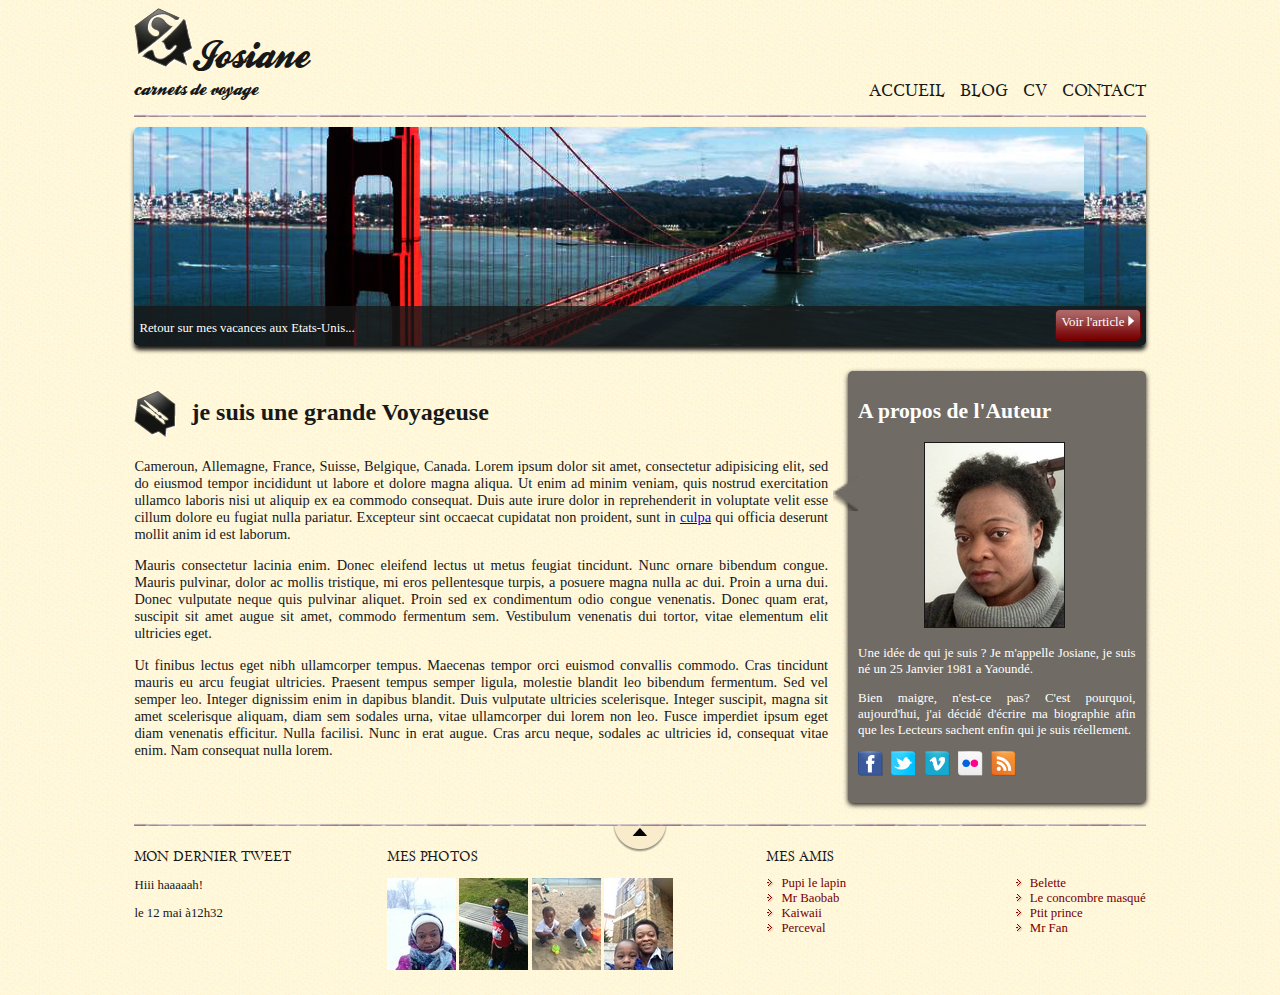
<file: Blog/index.html>
<!DOCTYPE html>
	<html lang="fr-CA">
	<head>
		<meta charset="utf-8"/>
		<link rel="stylesheet" type="text/css" href="css/responsivestyle.css"/>
		<!--<link rel="stylesheet" type="text/css" href="responsivestyle.css" media="screen and(max-width:1280px)"> -->
		<title>Josiane - Carnets de voyage </title>
		
	</head>
	<body>
<div id="bloc_page"> 

	<!-- L'entête de la page  -->
	<header>
		
	
		<div id="titre_principal">
			<div id="logo">
				<img src="images/zozor_logo.png" alt="zozor logo"/>
				<h1>Josiane</h1>

			</div>
			<h2>carnets de voyage</h2>
		</div>
		

		<!-- La navigation -->
			<nav>
				<ul>
				<li><a href="#">accueil</a> </li>
				<li><a href="#">blog</a></li>
				<li><a href="#">cv</a></li>
				<li><a href="#">contact</a></li>	
				</ul>	

			</nav>
	</header>

	<div id="banniere">
		<div id="banniereDescription">
			Retour sur mes vacances aux Etats-Unis...
			<a href="#" title="article" class="bouton_rouge">Voir l'article <img src="images/flecheblanchedroite.png" alt=""></a>
		</div>
		
	</div>

	<!-- Contenu principal du site -->
	<h1></h1>
	<section>
	
		<article>
			
			
			<h2><img src="images/ico_epingle.png" alt="epingle" class="icocategorie"/> je suis une grande Voyageuse</h2>
			<p> Cameroun, Allemagne, France, Suisse, Belgique, Canada. Lorem ipsum dolor sit amet, consectetur adipisicing elit, sed do eiusmod
			tempor incididunt ut labore et dolore magna aliqua. Ut enim ad minim veniam,
			quis nostrud exercitation ullamco laboris nisi ut aliquip ex ea commodo
			consequat. Duis aute irure dolor in reprehenderit in voluptate velit esse
			cillum dolore eu fugiat nulla pariatur. Excepteur sint occaecat cupidatat non
			proident, sunt in <a href="#">culpa</a> qui officia deserunt mollit anim id est laborum.</p>
			<p>Mauris consectetur lacinia enim. Donec eleifend lectus ut metus feugiat tincidunt. Nunc ornare bibendum congue. Mauris pulvinar, dolor ac mollis tristique, mi eros pellentesque turpis, a posuere magna nulla ac dui. Proin a urna dui. Donec vulputate neque quis pulvinar aliquet. Proin sed ex condimentum odio congue venenatis. Donec quam erat, suscipit sit amet augue sit amet, commodo fermentum sem. Vestibulum venenatis dui tortor, vitae elementum elit ultricies eget.</p>
			<p>Ut finibus lectus eget nibh ullamcorper tempus. Maecenas tempor orci euismod convallis commodo. Cras tincidunt mauris eu arcu feugiat ultricies. Praesent tempus semper ligula, molestie blandit leo bibendum fermentum. Sed vel semper leo. Integer dignissim enim in dapibus blandit. Duis vulputate ultricies scelerisque. Integer suscipit, magna sit amet scelerisque aliquam, diam sem sodales urna, vitae ullamcorper dui lorem non leo. Fusce imperdiet ipsum eget diam venenatis efficitur. Nulla facilisi. Nunc in erat augue. Cras arcu neque, sodales ac ultricies id, consequat vitae enim. Nam consequat nulla lorem.</p>

		</article>
		<aside>
			<!-- 2 Background un gris l'autre en fleche a gauche -->	
			<h2>A propos de l'Auteur</h2>
			<img src="images/bulle.png" alt="" id="flechebulle">
			<p id="photozozor">
				<img src="images/moi.png" alt="Josiane Gamgo"/>
			</p>
				
			
				
			<p>Une idée de qui je suis ? Je m'appelle Josiane, je suis né un 25 Janvier 1981 a Yaoundé.</p>
			<p>Bien maigre, n'est-ce pas? C'est pourquoi, aujourd'hui, j'ai décidé d'écrire ma biographie afin que les Lecteurs sachent enfin qui je suis réellement.</p>
			<p>
				<img src="images/facebook.png" alt="facebook">
				<img src="images/twitter.png" alt="twitter">
				<img src="images/vimeo.png" alt="vimeo">
				<img src="images/flickr.png" alt="flickr">
				<img src="images/rss.png" alt="rss">
			</p>
		</aside>

	</section>



	<!-- Le pied de page avec contenu flexbox-->
	<footer>
		<div id="tweets">
			<h2>mon dernier tweet</h2>
			<p>Hiii haaaaah!</p>
			<p> le 12 mai à12h32</p>
		</div>

		<div id="photos">
		<h2>mes photos</h2>
		<p>
			<img src="images/photo1.jpg" alt="photo1">
			<img src="images/photo2.jpg" alt="photo2">
			<img src="images/photo3.jpg" alt="photo3">
			<img src="images/photo4.jpg" alt="photo4">


		</p>
				
		</div>
		<div id="friends">
		<h2>mes amis</h2>
		<div id="friends_lists">
		<!-- liste 1 -->
		<ul>
		<li><a href="#">Pupi le lapin</a> </li>
		<li><a href="#">Mr Baobab</a></li>
		<li><a href="#">Kaiwaii</a></li>
		<li><a href="#">Perceval</a></li>
		</ul>
		<!-- liste 2 -->
		<ul>
		<li><a href="#">Belette</a></li>
		<li><a href="#">Le concombre masqué</a></li>
		<li><a href="#">Ptit prince</a></li>
		<li><a href="#">Mr Fan</a></li>
		</ul>
		
	
		
		</div>
		</div>
	</footer>

</div>

	</body>
	</html>
</file>
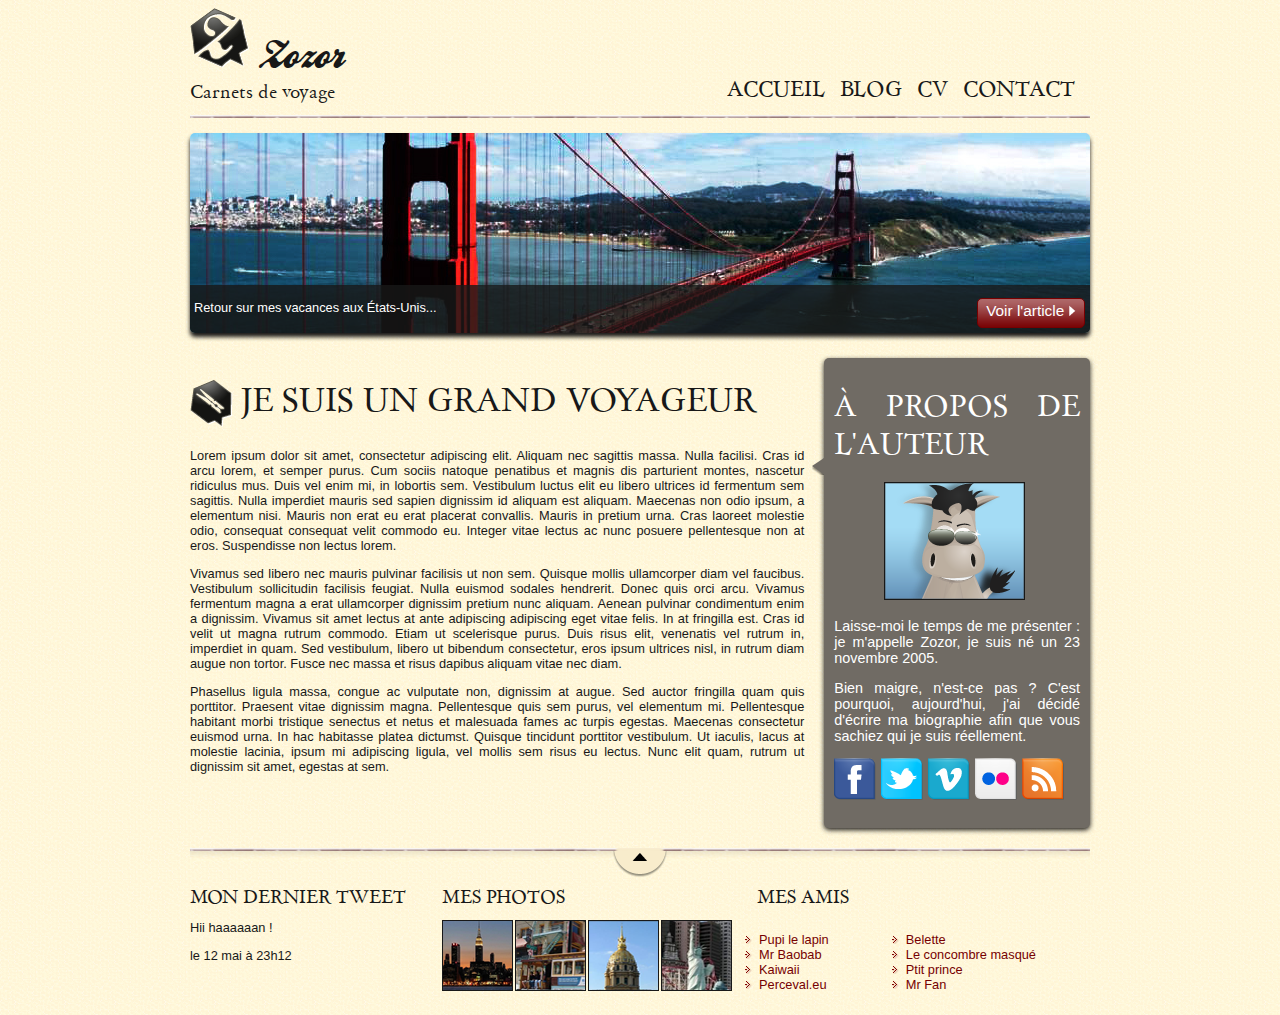
<file: Blog/tp_final/tp_final/index.html>
<!DOCTYPE html>
<html>
    <head>
        <meta charset="utf-8" />
        <link rel="stylesheet" href="style.css" />
        <title>Zozor - Carnets de voyage</title>
    </head>
    
    <body>
        <div id="bloc_page">
            <header>
                <div id="titre_principal">
                    <div id="logo">
                        <img src="images/zozor_logo.png" alt="Logo de Zozor" />
                        <h1>Zozor</h1>    
                    </div>
                    <h2>Carnets de voyage</h2>
                </div>
                
                <nav>
                    <ul>
                        <li><a href="#">Accueil</a></li>
                        <li><a href="#">Blog</a></li>
                        <li><a href="#">CV</a></li>
                        <li><a href="#">Contact</a></li>
                    </ul>
                </nav>
            </header>
            
            <div id="banniere_image">
                <div id="banniere_description">
                    Retour sur mes vacances aux États-Unis...
                    <a href="#" class="bouton_rouge">Voir l'article <img src="images/flecheblanchedroite.png" alt="" /></a>
                </div>
            </div>
            
            <section>
                <article>
                    <h1><img src="images/ico_epingle.png" alt="Catégorie voyage" class="ico_categorie" />Je suis un grand voyageur</h1>
                    <p>Lorem ipsum dolor sit amet, consectetur adipiscing elit. Aliquam nec sagittis massa. Nulla facilisi. Cras id arcu lorem, et semper purus. Cum sociis natoque penatibus et magnis dis parturient montes, nascetur ridiculus mus. Duis vel enim mi, in lobortis sem. Vestibulum luctus elit eu libero ultrices id fermentum sem sagittis. Nulla imperdiet mauris sed sapien dignissim id aliquam est aliquam. Maecenas non odio ipsum, a elementum nisi. Mauris non erat eu erat placerat convallis. Mauris in pretium urna. Cras laoreet molestie odio, consequat consequat velit commodo eu. Integer vitae lectus ac nunc posuere pellentesque non at eros. Suspendisse non lectus lorem.</p>
                    <p>Vivamus sed libero nec mauris pulvinar facilisis ut non sem. Quisque mollis ullamcorper diam vel faucibus. Vestibulum sollicitudin facilisis feugiat. Nulla euismod sodales hendrerit. Donec quis orci arcu. Vivamus fermentum magna a erat ullamcorper dignissim pretium nunc aliquam. Aenean pulvinar condimentum enim a dignissim. Vivamus sit amet lectus at ante adipiscing adipiscing eget vitae felis. In at fringilla est. Cras id velit ut magna rutrum commodo. Etiam ut scelerisque purus. Duis risus elit, venenatis vel rutrum in, imperdiet in quam. Sed vestibulum, libero ut bibendum consectetur, eros ipsum ultrices nisl, in rutrum diam augue non tortor. Fusce nec massa et risus dapibus aliquam vitae nec diam.</p>
                    <p>Phasellus ligula massa, congue ac vulputate non, dignissim at augue. Sed auctor fringilla quam quis porttitor. Praesent vitae dignissim magna. Pellentesque quis sem purus, vel elementum mi. Pellentesque habitant morbi tristique senectus et netus et malesuada fames ac turpis egestas. Maecenas consectetur euismod urna. In hac habitasse platea dictumst. Quisque tincidunt porttitor vestibulum. Ut iaculis, lacus at molestie lacinia, ipsum mi adipiscing ligula, vel mollis sem risus eu lectus. Nunc elit quam, rutrum ut dignissim sit amet, egestas at sem.</p>
                </article>
                <aside>
                    <h1>À propos de l'auteur</h1>
                    <img src="images/bulle.png" alt="" id="fleche_bulle" />
                    <p id="photo_zozor"><img src="images/zozor_classe.png" alt="Photo de Zozor" /></p>
                    <p>Laisse-moi le temps de me présenter&nbsp;: je m'appelle Zozor, je suis né un 23 novembre 2005.</p>
                    <p>Bien maigre, n'est-ce pas ? C'est pourquoi, aujourd'hui, j'ai décidé d'écrire ma biographie afin que vous sachiez qui je suis réellement.</p>
                    <p><img src="images/facebook.png" alt="Facebook" /><img src="images/twitter.png" alt="Twitter" /><img src="images/vimeo.png" alt="Vimeo" /><img src="images/flickr.png" alt="Flickr" /><img src="images/rss.png" alt="RSS" /></p>
                </aside>
            </section>
            
            <footer>
                <div id="tweet">
                    <h1>Mon dernier tweet</h1>
                    <p>Hii haaaaaan !</p>
                    <p>le 12 mai à 23h12</p>
                </div>
                <div id="mes_photos">
                    <h1>Mes photos</h1>
                    <p><img src="images/photo1.jpg" alt="Photographie" /><img src="images/photo2.jpg" alt="Photographie" /><img src="images/photo3.jpg" alt="Photographie" /><img src="images/photo4.jpg" alt="Photographie" /></p>
                </div>
                <div id="mes_amis">
                    <h1>Mes amis</h1>
                    <div id="listes_amis">
                        <ul>
                            <li><a href="#">Pupi le lapin</a></li>
                            <li><a href="#">Mr Baobab</a></li>
                            <li><a href="#">Kaiwaii</a></li>
                            <li><a href="#">Perceval.eu</a></li>
                        </ul>
                        <ul>
                            <li><a href="#">Belette</a></li>
                            <li><a href="#">Le concombre masqué</a></li>
                            <li><a href="#">Ptit prince</a></li>
                            <li><a href="#">Mr Fan</a></li>
                        </ul>
                    </div>
                </div>
            </footer>
        </div>
    </body>
</html>
</file>
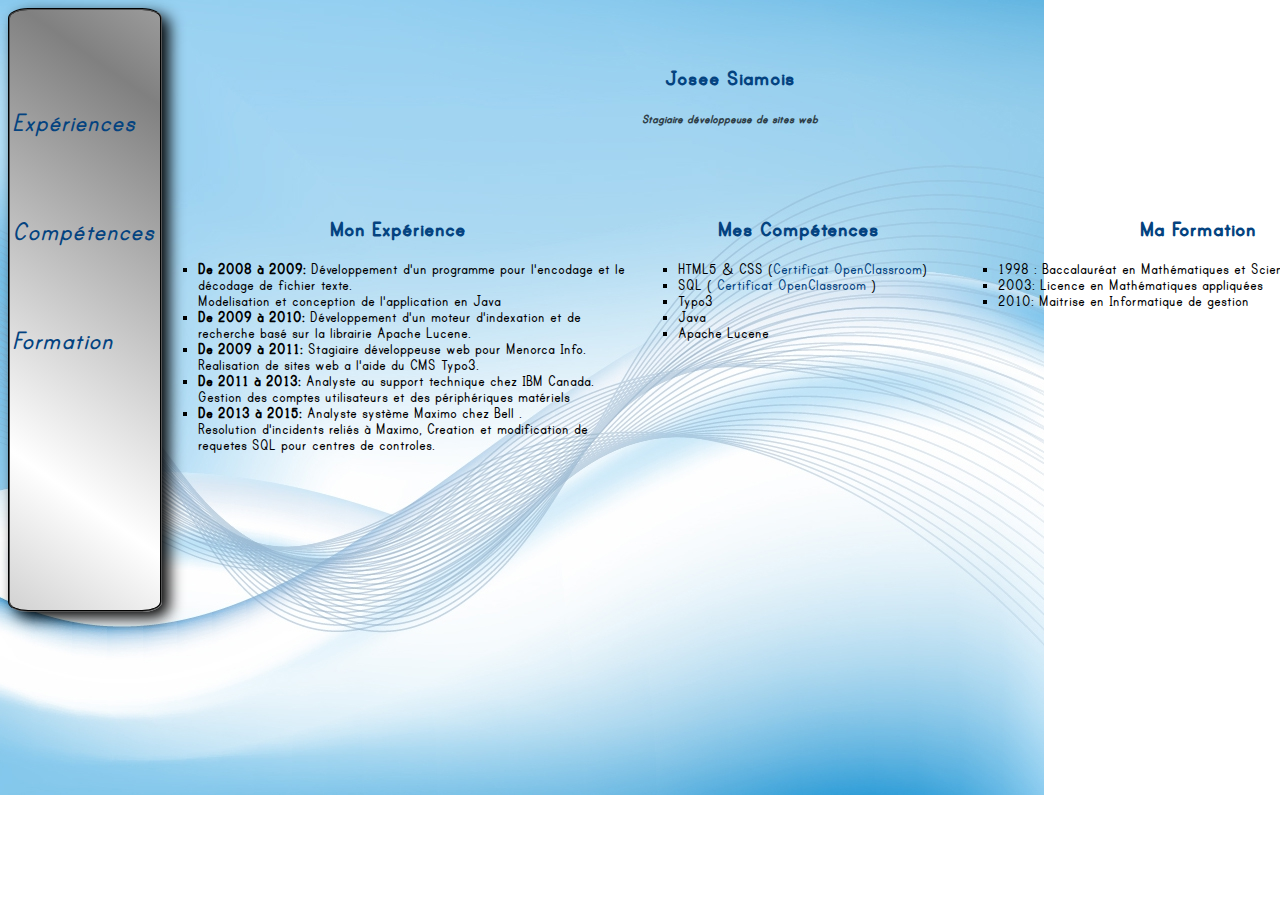
<file: CV_Siamois/cvSiamois.html>
<!DOCTYPE html>
<html>
<head>
<meta charset="utf-8" />
<link rel="stylesheet" type="text/css" href="css/flexstyle.css">
<title>CV Sample 1</title>
</head>
<body>
<div id="contenu">
<div id="gauche">
<ul>
		<li><a href="#experience" alt="Experiences" >Exp&eacute;riences</a></li>
		<li><a href="#competences" alt="competences">Comp&eacute;tences</a></li>
		<li><a href="#formation" alt="Typo3 CMS" >Formation</a></li>
		

	</ul>
</div>
<div id="droite">
<!-- Presentation -->
<header>
<div id="intitule">
	<h2>Josee Siamois </h2>
	<h5>Stagiaire d&eacute;veloppeuse de sites web</h5>
</div id="photo">
	
	<div><img src="images/cvpicture.jpg" alt="image du candidat" title="Josee Siamois" id="imagecv"/> </div>
	

</header>	
		
<section>

<article id="experience">
<!-- Experiences de travail-->
<h2>Mon Exp&eacute;rience</h2>
	
	
	<ul>
		<li>
			<strong>De 2008 &agrave; 2009: </strong>
			D&eacute;veloppement d'un programme pour l'encodage et le d&eacute;codage de fichier texte. <br/>
			Modelisation et conception de l'application en Java 
		</li>
		<li><strong>De 2009 &agrave; 2010: </strong>
			D&eacute;veloppement d'un moteur d'indexation et de recherche bas&eacute; sur la librairie Apache Lucene.
		</li>
		<li><strong>De 2009 &agrave; 2011: </strong>
			Stagiaire d&eacute;veloppeuse web pour Menorca Info. <br/>
			Realisation de sites web a l'aide du CMS Typo3. 
		</li>
		<li><strong>De 2011 &agrave; 2013: </strong>
			Analyste au support technique chez IBM Canada.<br/>
			Gestion des comptes utilisateurs et des p&eacute;riph&eacute;riques mat&eacute;riels

		</li>
		<li><strong>De 2013 &agrave; 2015: </strong>
			Analyste syst&egrave;me Maximo chez Bell .<br/>
			Resolution d'incidents reli&eacute;s &agrave; Maximo, Creation et modification de requetes SQL pour centres de controles.
		</li>

	</ul>


</article>
<article id="competences">
	
<!-- Competences -->
<h2>Mes Comp&eacute;tences</h2>

	
	<ul>
		<li>HTML5 & CSS (<a href="https://openclassrooms.com" alt="Certificat" target="_blank">Certificat OpenClassroom</a>)</li>
		<li>SQL ( <a href="https://openclassrooms.com" alt="SQL" target="_blank">Certificat OpenClassroom </a>)</li>
		<li>Typo3</li>
		<li>Java</li>
		<li>Apache Lucene</li>


	</ul>




</article>
<article id="formation">
<!-- Formation -->
<h2>Ma Formation</h2>
	
	<ul>
		<li>1998 : Baccalaur&eacute;at en Math&eacute;matiques et Sciences Physiques</li>
		<li>2003: Licence en Math&eacute;matiques appliqu&eacute;es</li>
		<li>2010: Maitrise en Informatique de gestion</li>
		
	</ul>

</article>


</section>
	
	
</div>

</div>
	


</body>


</html>
</file>
<file: Blog/css/responsivestyle.css>
/*Feuille de style*/


/* Fonts */

@font-face
{
    font-family: 'BallparkWeiner';
    src: url('../fonts/ballpark.eot');
    src: url('../fonts/ballpark.eot?#iefix') format('embedded-opentype'),
         url('../fonts/ballpark.woff') format('woff'),
         url('../fonts/ballpark.ttf') format('truetype'),
         url('../fonts/ballpark.svg#BallparkWeiner') format('svg');
    font-weight: normal;
    font-style: normal;
}

@font-face
{
    font-family: 'Dayrom';
    src: url('../fonts/dayrom.eot');
    src: url('../fonts/dayrom.eot?#iefix') format('embedded-opentype'),
         url('../fonts/dayrom.woff') format('woff'),
         url('../fonts/dayrom.ttf') format('truetype'),
         url('../fonts/dayrom.svg#Dayrom') format('svg');
    font-weight: normal;
    font-style: normal;
}


body{
background-image: url('../images/fond_jaune.png');
color: #181818;

}
section h1, footer h2, nav a{

	font-family: 'Dayrom',serif;
	 font-weight: normal;
	 text-transform: uppercase;
}

#bloc_page{
width: 80%;
margin:auto;

}

#titre_principal{
	
	display: flex;
    flex-direction:column;
}
#logo{
	display:flex;
	flex-direction: row;
    align-items:baseline;
}
#logo img{
    width: 59px;
    height:60px;
}
header{
	background:url('../images/separateur.png') repeat-x bottom;
    display:flex;
    justify-content: space-between;
    align-items:flex-end;
}
header h1{
font-family: 'BallparkWeiner',serif;
font-weight: normal;
font-size: 2.5em;
margin:0px;
}

header h2{
font-family:'BallparkWeiner',serif;
font-weight: normal;
font-size: 1.2em;
margin-top: 0px;
}
nav ul{
	display: flex;
    list-style-type: none;
}
nav li {
    margin-left: 15px;
}

nav a{
    color:#181818;
    font-size: 1em;
    padding-bottom: 3px;
   text-decoration: none;
}

nav a:hover{
    border-bottom: 3px solid #760001;
    color: #760001;
}

#banniere{
background: url('../images/sanfrancisco.jpg');
position: relative;
border-radius: 5px;
box-shadow: 0px 4px 4px #1c1a19;
margin-top: 10px;
margin-bottom: 25px;
height: 219px;
width: 100%;

 color: white;

}
#banniereDescription  {
  position: absolute;
  bottom:0;
  background-color: rgba(24,24,24,0.8);
  border-radius: 0px 0px 5px 5px;
  width: 99.5%;
  height: 25px;
  text-decoration: none; 
  padding-top: 15px;
  padding-left: 5px;
  font-size: 0.8em;
}
.bouton_rouge{
position: absolute;
right:5px;
bottom:5px;
padding: 5px;

color: white;
background: url('../images/fond_degraderouge.png') repeat-x;
height: 20px;
border:1px solid #760001;
border-radius: 5px;
text-align: center;
text-decoration: none;
font-size: 1em;
}


.bouton_rouge img{
    border:0;
}


section{
    display: flex;

    margin-bottom: 20px;

}

article,aside{
    text-align: justify;
}
article{
    margin-right: 20px;
    flex:3;
 
}
article p , aside p{
    font-size: 0.9em;
}

aside{
    flex:1.2;
    position: relative;
    color:white;
    width:30%;
    height:30%;
    background-color:#706b64;
    padding:10px;
    border-radius: 5px;
    box-shadow: 0px 2px 5px #1c1a19;
    font-size: 0.9em;
}

aside img {
    margin-right: 5px;
    width: 25px;
}
#photozozor{


text-align: center;

}
#photozozor img{
border:1px solid #181818;
width: 139px;
}
#flechebulle{
    
    position: absolute;
    left:-15px;
    top:105px;  
}

.icocategorie{
    vertical-align: middle;
    margin-right: 8px;
}

footer{
    display: flex;
    flex-direction: row;
    align-items:space-between;
    background: url('../images/separateur.png') top center repeat-x, url('../images/ico_top.png') top center no-repeat;

     padding-top: 15px;

}

footer h2{
    font-size: 0.8em;
    text-transform: uppercase;
}
footer p, footer ul{
    font-size: 0.8em;
}
#tweets{
text-align: left;
flex:1;
}

 #photos{
    
    flex:1.5;
    text-align: left;
 }
 #friends{
    flex:1.5;
	
 }
 #friends_lists{
	
	display:flex;
	justify-content:space-between;
	margin-top:0; 
 }

#friends ul{
   
    padding-left:15px;
	margin-top:0; 
	list-style-type: none;
	list-style-image: url("../images/ico_liensexterne.png") ;
	text-decoration: none
    
}


#friends a{
    text-decoration: none;
   color: #760001;
   
}
/*------------------------------- Small resolution style ----------------------*/

@media all and (max-width: 800px){
  p{
    color:rgb(65,70,70);
  }
  #bloc_page{
width:auto;

}
#banniere{
  display: none;
}
/*---navigation---*/
nav{
  width: auto;
  text-align: left;
}
nav ul{
  display: flex;
    list-style-type: none;
    flex-direction:column;
}
nav li{
  padding-left: 4px;
}
nav a{
  font-size: 0.8em;
}

nav a:hover{
    border-bottom: 0;
    
}
/*---Aside.... */
section{
    display: flex;
      flex-direction:column;
   

}
article, aside{
    
    width:auto;
    margin-bottom:15px;
}

aside p:last-child{
  
  text-align: left;
  clear: both;
}
aside p{color:white;}

#photozozor img{
float:right;
width: 110px;
margin-left:15px;
}
#flechebulle{
    
    display: none;
}

}
</file>
<file: Blog/tp_final/tp_final/style.css>
/* Définition des polices personnalisées */

@font-face
{
    font-family: 'BallparkWeiner';
    src: url('polices/ballpark.eot');
    src: url('polices/ballpark.eot?#iefix') format('embedded-opentype'),
         url('polices/ballpark.woff') format('woff'),
         url('polices/ballpark.ttf') format('truetype'),
         url('polices/ballpark.svg#BallparkWeiner') format('svg');
    font-weight: normal;
    font-style: normal;
}

@font-face
{
    font-family: 'Dayrom';
    src: url('polices/dayrom.eot');
    src: url('polices/dayrom.eot?#iefix') format('embedded-opentype'),
         url('polices/dayrom.woff') format('woff'),
         url('polices/dayrom.ttf') format('truetype'),
         url('polices/dayrom.svg#Dayrom') format('svg');
    font-weight: normal;
    font-style: normal;
}

/* Eléments principaux de la page */

body
{
    background: url('images/fond_jaune.png');
    font-family: 'Trebuchet MS', Arial, sans-serif;
    color: #181818;
}

#bloc_page
{
    width: 900px;
    margin: auto;
}

section h1, footer h1, nav a
{
    font-family: Dayrom, serif;
    font-weight: normal;
    text-transform: uppercase;
}

/* Header */

header
{
    background: url('images/separateur.png') repeat-x bottom;
    display: flex;
    justify-content: space-between;
    align-items: flex-end;
}

#titre_principal
{
    display: flex;
    flex-direction: column;
}

#logo
{
    display: flex;
    flex-direction: row;
    align-items: baseline;
}

#logo img
{
    width: 59px;
    height: 60px;
}

header h1
{
    font-family: 'BallparkWeiner', serif;
    font-size: 2.5em;
    font-weight: normal;
    margin: 0 0 0 10px;
}

header h2
{
    font-family: Dayrom, serif;
    font-size: 1.1em;
    margin-top: 0px;
    font-weight: normal;
}

/* Navigation */

nav ul
{
    list-style-type: none;
    display: flex;
}

nav li
{
    margin-right: 15px;
}

nav a
{
    font-size: 1.3em;
    color: #181818;
    padding-bottom: 3px;
    text-decoration: none;
}

nav a:hover
{
    color: #760001;
    border-bottom: 3px solid #760001;
}

/* Bannière */

#banniere_image
{
    margin-top: 15px;
    height: 200px;
    border-radius: 5px;
    background: url('images/sanfrancisco.jpg') no-repeat;
    position: relative;
    box-shadow: 0px 4px 4px #1c1a19;
    margin-bottom: 25px;
}

#banniere_description
{
    position: absolute;
    bottom: 0;
    border-radius: 0px 0px 5px 5px;
    width: 99.5%;
    height: 33px;
    padding-top: 15px;
    padding-left: 4px;
    background-color: rgba(24,24,24,0.8);
    color: white;
    font-size: 0.8em;
    
}

.bouton_rouge
{
    height: 25px;
    position: absolute;
    right: 5px;
    bottom: 5px;
    background: url('images/fond_degraderouge.png') repeat-x;
    border: 1px solid #760001;
    border-radius: 5px;
    font-size: 1.2em;
    text-align: center;
    padding: 3px 8px 0px 8px;
    color: white;
    text-decoration: none;
}

.bouton_rouge img
{
    border: 0;
}

/* Corps */

section
{
    display: flex;
    margin-bottom: 20px;
}

article, aside
{
    text-align: justify;
}

article
{
    margin-right: 20px;
    flex: 3;
}

.ico_categorie
{
    vertical-align: middle;
    margin-right: 8px;
}

article p
{
    font-size: 0.8em;
}

aside
{
    flex: 1.2;
    position: relative;
    background-color: #706b64;
    box-shadow: 0px 2px 5px #1c1a19;
    border-radius: 5px;
    padding: 10px;
    color: white;
    font-size: 0.9em;
}

#fleche_bulle
{
    position: absolute;
    top: 100px;
    left: -12px;
}

#photo_zozor
{
    text-align: center;
}

#photo_zozor img
{
    border: 1px solid #181818;
}

aside img
{
    margin-right: 5px;
}

/* Footer */

footer
{
    display: flex;
    background:  url('images/ico_top.png') no-repeat top center, url('images/separateur.png') repeat-x top, url('images/ombre.png') repeat-x top;
    padding-top: 25px;
}

footer p, footer ul
{
    font-size: 0.8em;
}

footer h1
{
    font-size: 1.1em;
}


#tweet
{
    width: 28%;
}

#mes_photos
{
    width: 35%;
}

#mes_amis
{
    width: 31%;
}

#mes_photos img
{
    border: 1px solid #181818;
    margin-right: 2px;
}

#listes_amis
{
    display: flex;
    justify-content: space-between;
    margin-top: 0;
}

#mes_amis ul
{
    list-style-image: url('images/ico_liensexterne.png');
    padding-left: 2px;
}

#mes_amis a
{
    text-decoration: none;
    color: #760001;
}
</file>
<file: CV_Siamois/css/flexstyle.css>
/*Feuille de Style CSS*/
@font-face {
    font-family: 'print_boldregular';
    src: url('../fonts/PrintBold-webfont.eot');
    src: url('../fonts/PrintBold-webfont.eot?#iefix') format('embedded-opentype'),
         url('../fonts/PrintBold-webfont.woff') format('woff'),
         url('../fonts/PrintBold-webfont.ttf') format('truetype'),
         url('../fonts/PrintBold-webfont.svg#print_boldregular') format('svg');
    font-weight: normal;
    font-style: normal;

}
body{
font-family:'print_boldregular',Arial,Verdana,Impact,sans-serif;
width:100%;
height:100%;
background: url("../images/blue_abstract.jpg") fixed no-repeat top left;
}

#contenu{
	display:flex;
	flex-direction:column;
	justify-content:space-between;
	/*align-items: flex-start;*/
}



#gauche{
	position:absolute;
	width: 150px;
	height:600px;
	
	background: linear-gradient(to bottom left,black,white,gray,white,gray) fixed no-repeat 10px 0px;
	border:2px black groove;
	border-radius: 20px / 10px;
	box-shadow: 7px 6px 15px black;*/
	
}
#gauche ul  li {
	
	padding-top:80px;
	list-style-type:none;
	font-size:1.5em;
	font-style: italic;
}
#gauche ul{
	position:relative;
	padding-left:2px;
	font-size:1.2em;
}
#droite{
	
	width:100%;
	padding-left:150px;
	

}
/*en tete */
header{
	display:flex;
	flex-direction:row;
	justify-content:space-around;
	align-items:flex-end;
}
#intitule{
	flex:2;
}
#photo{
	flex:1;
}

/*section */
section{
	display:flex;
	flex-direction:row;
	justify-content:space-around;
	padding-top:50px;
}
#experience{
	flex:1.5;
}
#competences{
	flex:1;
}
#formation{
	flex:1.5;
}
/*Mise en forme Texte*/

h1{
	text-shadow:7px 7px 15px black;
	font-size: 3em;
}
h2,h5{
	text-align: center;		
}

h2,a{	
	clear:both;
	color:rgb(4,67,128);
}
h5{
font-style: italic;
opacity: 0.7;

}


a:hover, a{
	font-weight: normal;
	text-decoration: none;
}

#imagecv{
	
	border:4px black outset;
	border-radius: 20px / 10px;
	box-shadow: 7px 6px 15px black;
	
}

p{
	text-align: center;
}
ul{
	list-style-type:square;
}
</file>
